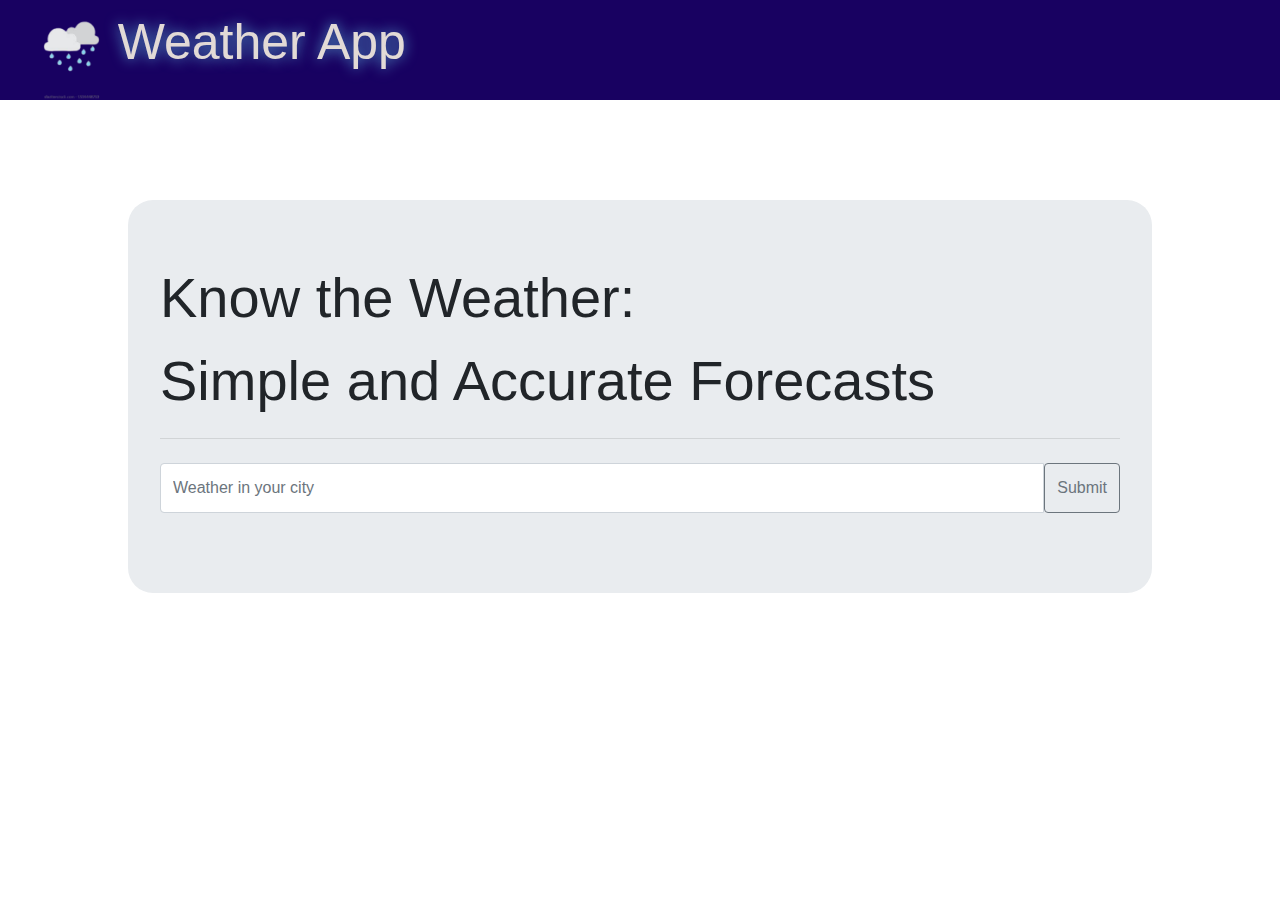
<file: frontend/2/index.html>
<!DOCTYPE html>
<html lang="en">

<head>
    <meta charset="UTF-8">
    <meta name="viewport" content="width=device-width, initial-scale=1.0">
    <title>Weather app</title>

    <link rel="stylesheet" href="https://cdn.jsdelivr.net/npm/bootstrap@4.6.2/dist/css/bootstrap.min.css">

    <link rel="stylesheet" href="style.css">
</head>

<body>
    <header>
        <nav>
            <div class="weather">
                <img src="images-removebg-preview.png">
                <p>Weather App</p>
            </div>
        </nav>
    </header>


    <div class="main">
        <div class="jumbotron">
            <h1 class="display-4">
                <p>Know the Weather:</p>
                <p> Simple and Accurate Forecasts</p>
            </h1>
            <hr class="my-4">
            <div class="input-group mb-3">
                <input id="input" type="text" class="form-control" placeholder="Weather in your city"
                    aria-label="Recipient's username" aria-describedby="button-addon2">
                <button class="btn btn-outline-secondary" type="button" id="button-addon2">Submit</button>
            </div>
            <div class="updates" id="w-display">
                
            </div>
        </div>
    </div>

    <script src="https://cdn.jsdelivr.net/npm/bootstrap@5.3.3/dist/js/bootstrap.bundle.min.js"></script>
    <script src="script.js"></script>
</body>

</html>
</file>
<file: frontend/2/style.css>
* {
    margin: 0;
    padding: 0;
}

nav {
    background-color: #180161;
    color: #E2DAD6;
}

.weather {
    display: flex;
    align-items: center;
    font-size: 50px;
    height: 100px;
    margin-left: 25px;
}

.weather p {
    text-shadow: rgba(98, 184, 224, 0.9) 0px 0px 14px;
}

.weather img {
    height: 100px;
    background: none;
}

.main {
    margin-top: 100px;
    display: flex;
    justify-content: center;
}

.jumbotron {
    width: 80%;
    border-radius: 25px;
}

.display-4 {
    font-weight: 400;
}
.form-control {
    height: 50px;
}
.updates ul{
    margin-top: 40px;
}
ul li{
    list-style: none;
    font-size: 20px;
    margin: 10px;  
}
</file>
